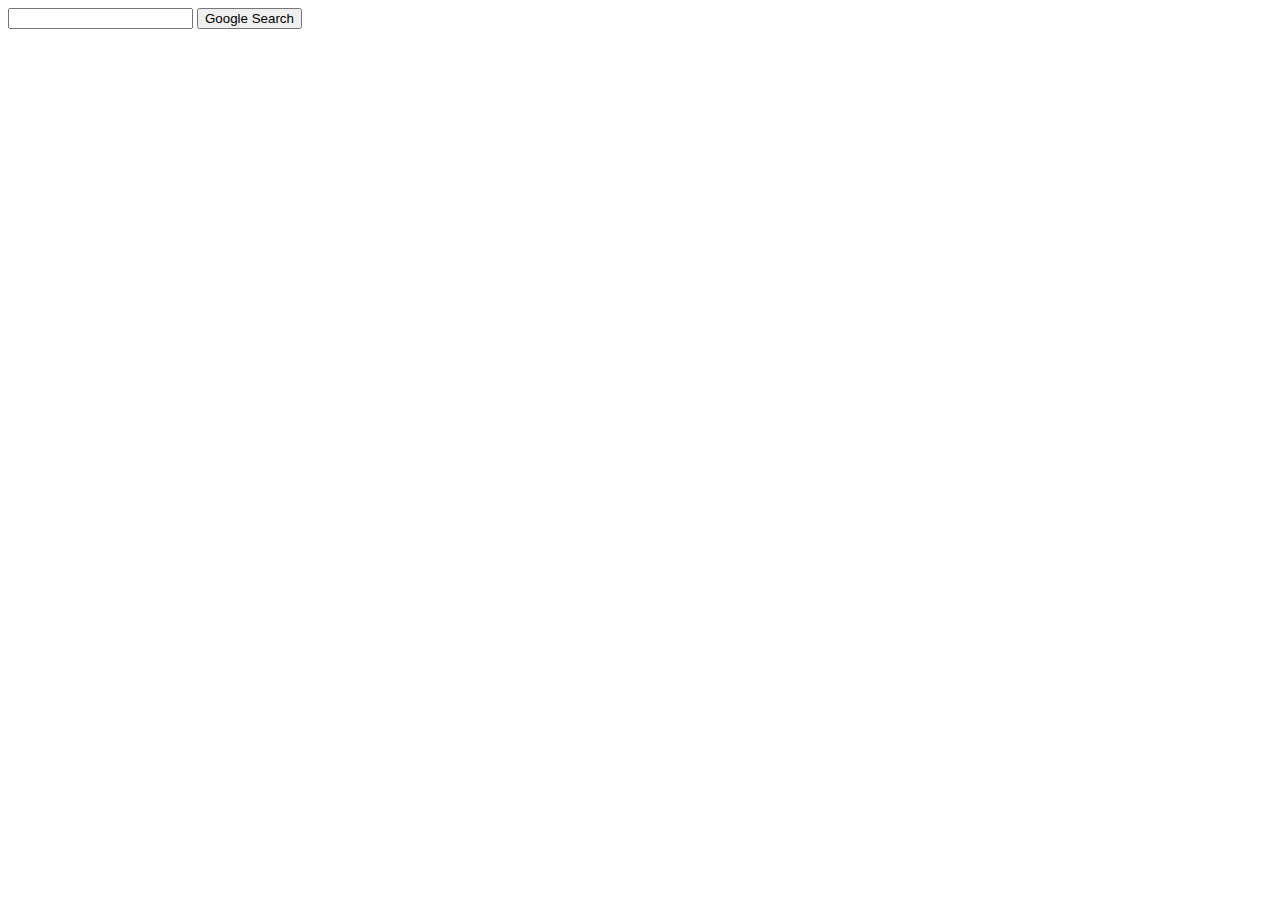
<file: index.html>
<!DOCTYPE html>
<html lang="en">
    <head>
        <title>Search</title>
    </head>
    <body>
        <form action="https://google.com//search">
            <input type="text" name="q">
            <input type="submit" value="Google Search">
        </form>
    </body>
</html>
</file>
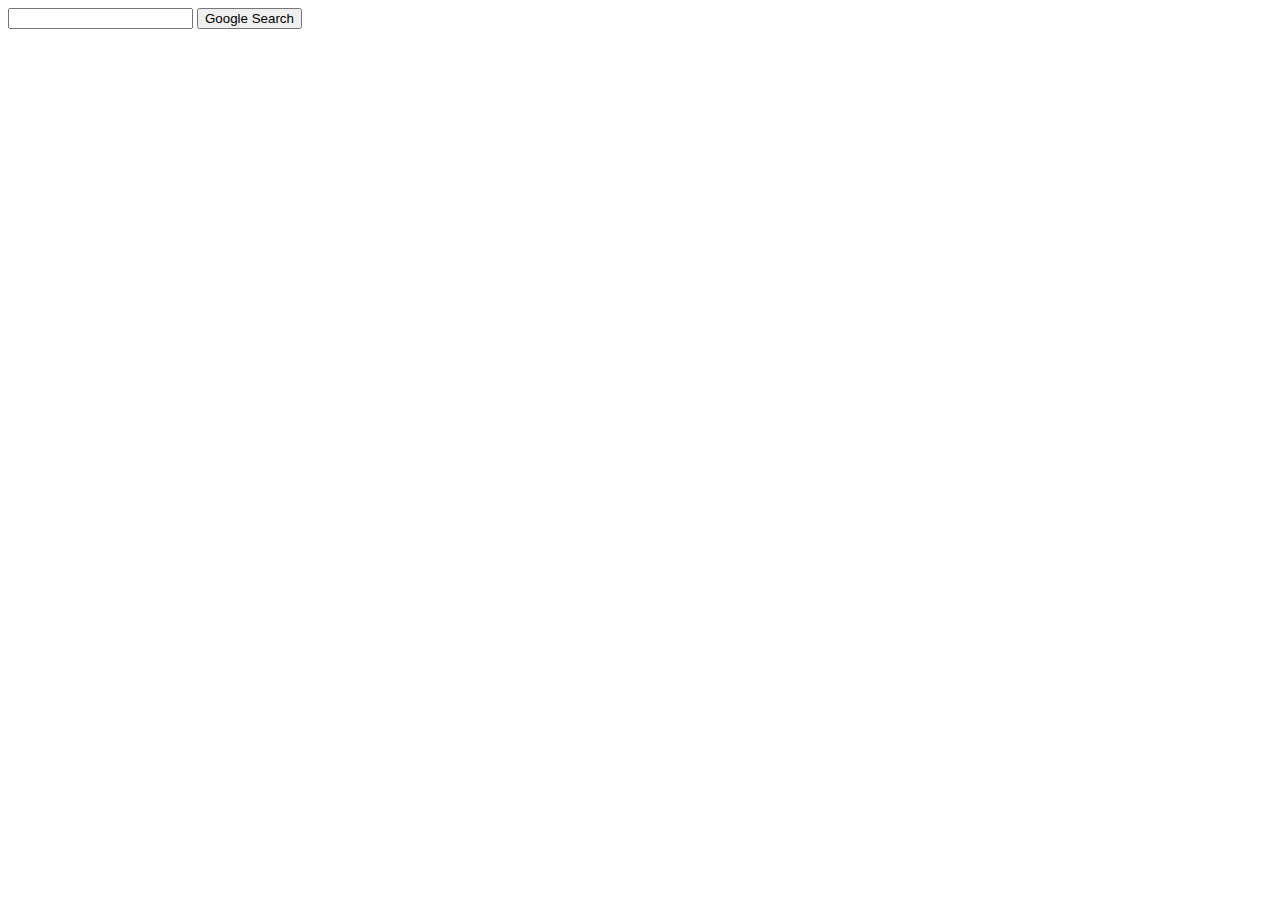
<file: X/index.html>
<!DOCTYPE html>
<html lang="en">
    <head>
        <title>Search</title>
    </head>
    <body>
        <form action="https://google.com/search">
            <input type="text" name="hl" >
            <input type="submit" value="Google Search">
        </form>
    </body>
</html>
</file>
